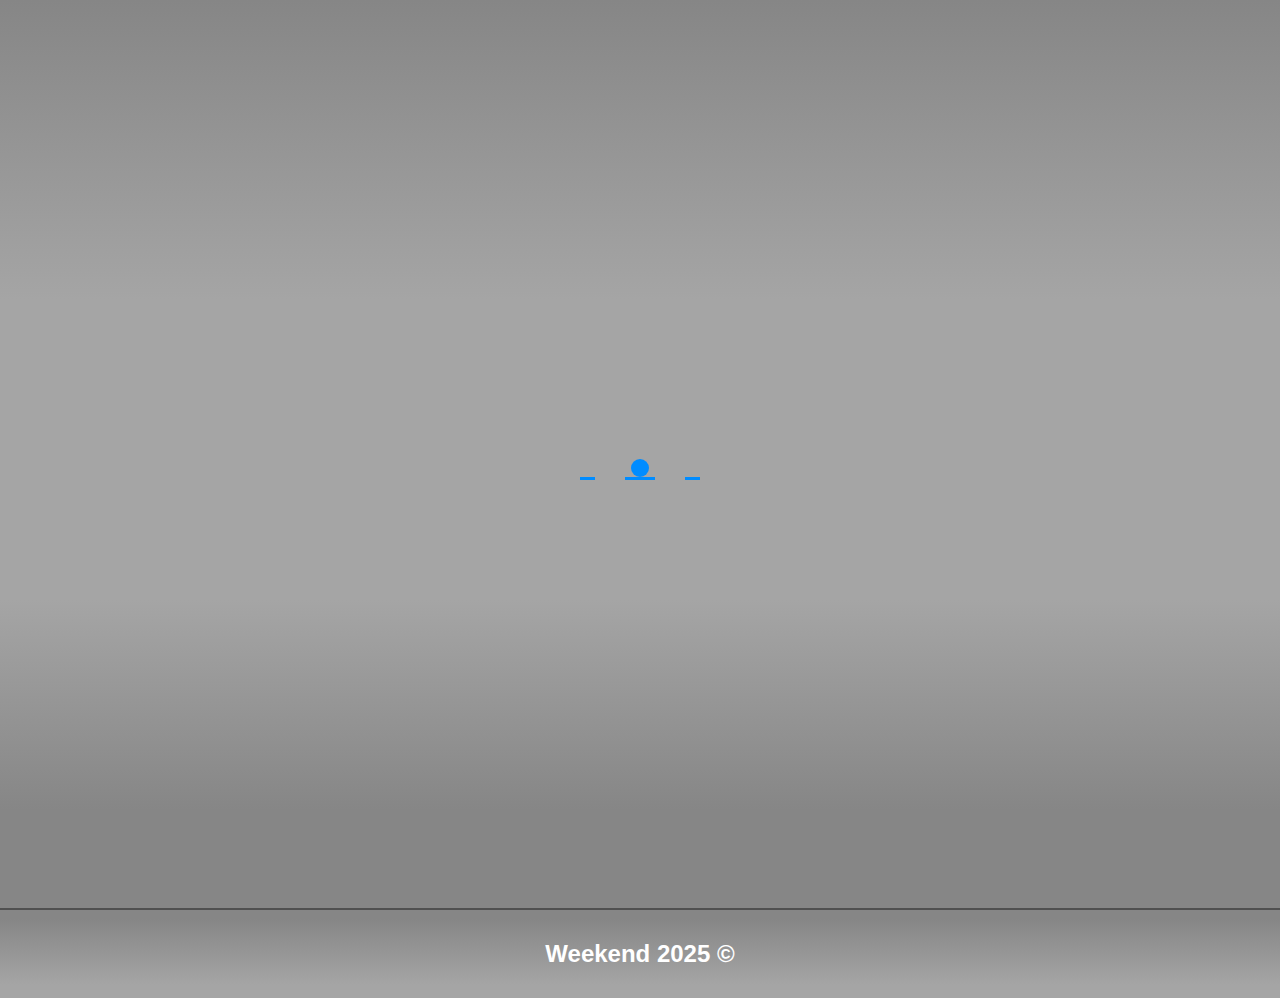
<file: pages/altai.html>
<!DOCTYPE html>
<html lang="ru">

<head>
    <meta charset="UTF-8">
    <meta name="viewport" content="width=device-width, initial-scale=1.0">
    <title>Республика Алтай</title>
    <script src="https://cdn.jsdelivr.net/npm/swiper@11/swiper-bundle.min.js"></script>
    <link rel="stylesheet" href="https://cdn.jsdelivr.net/npm/swiper@11/swiper-bundle.min.css">
    <link rel="stylesheet" href="../assets/css/style.css">
</head>

<body>
    <header class="header">
        <div class="container">
            <div class="header__wrapper">
                <a class="header__logo" href="../index.html">Weekend</a>
                <nav class="dropdown">
                    <button class="dropdown__toggle" type="button">Меню</button>
                    <ul class="dropdown__list">
                        <li class="dropdown__item">
                            <a class="dropdown__link" href="../pages/moscow.html">Москва</a>
                        </li>
                        <li>
                            <a class="dropdown__link" href="../pages/kazan.html">Казань</a>
                        </li>
                        <li>
                            <a class="dropdown__link" href="../pages/saint-petersburg.html">Питер</a>
                        </li>
                        <li>
                            <a class="dropdown__link" href="../pages/altai.html">Алтай</a>
                        </li>
                        <li>
                            <a class="dropdown__link" href="../pages/sochi.html">Сочи</a>
                        </li>
                        <li>
                            <a class="dropdown__link" href="../pages/anapa.html">Анапа</a>
                        </li>
                    </ul>
                </nav>
                <form class="header__search" action="#" method="GET">
                    <div class="custom-search">
                        <input class="custom-search__field" name="search-field" id="search-field" type="search"
                            placeholder="Поиск" aria-label="Поле поиска">
                    </div>
                </form>
            </div>
        </div>
    </header>
    <main>
        <div class="loader">
            <div class="loader__icon"></div>
        </div>
        <div class="page-content">
            <div class="container">
                <div class="swiper">
                    <div class="swiper-wrapper">
                        <div class="swiper-slide">
                            <img class="swiper__image" src="../assets/images/altai.jpg" alt="Фотография Москвы"
                                width="1280" height="720">
                        </div>
                        <div class="swiper-slide">
                            <img class="swiper__image" src="../assets/images/altai.jpg"
                                alt="Фотография памятника Перту Первому" width="1280" height="720">
                        </div>
                        <div class="swiper-slide">
                            <img class="swiper__image" src="../assets/images/altai.jpg" alt="Фотография Красной Площади"
                                width="1280" height="720">
                        </div>
                    </div>
                    <div class="swiper-pagination"></div>
                </div>
                <h1 class="page-content__title">Алтай</h1>
                <p class="page-content__text">
                    Алтай&nbsp;&mdash; это горный регион, расположенный на&nbsp;юге Сибири и&nbsp;в&nbsp;Центральной
                    Азии, который включает в&nbsp;себя Алтайский край и&nbsp;Республику Алтай. Известен своими
                    живописными пейзажами, горными хребтами, реками и&nbsp;озерами, а&nbsp;также богатым животным
                    и&nbsp;растительным миром. Алтай также славится своей энергетической силой и&nbsp;является местом
                    проведения различных фестивалей.
                </p>
            </div>
        </div>
    </main>
    <footer class="footer">
        <div class="container">
            <span class="footer__copyright">Weekend 2025 &copy;</span>
        </div>
    </footer>

    <script type="module" src="../assets/js/main.js"></script>
</body>

</html>
</file>
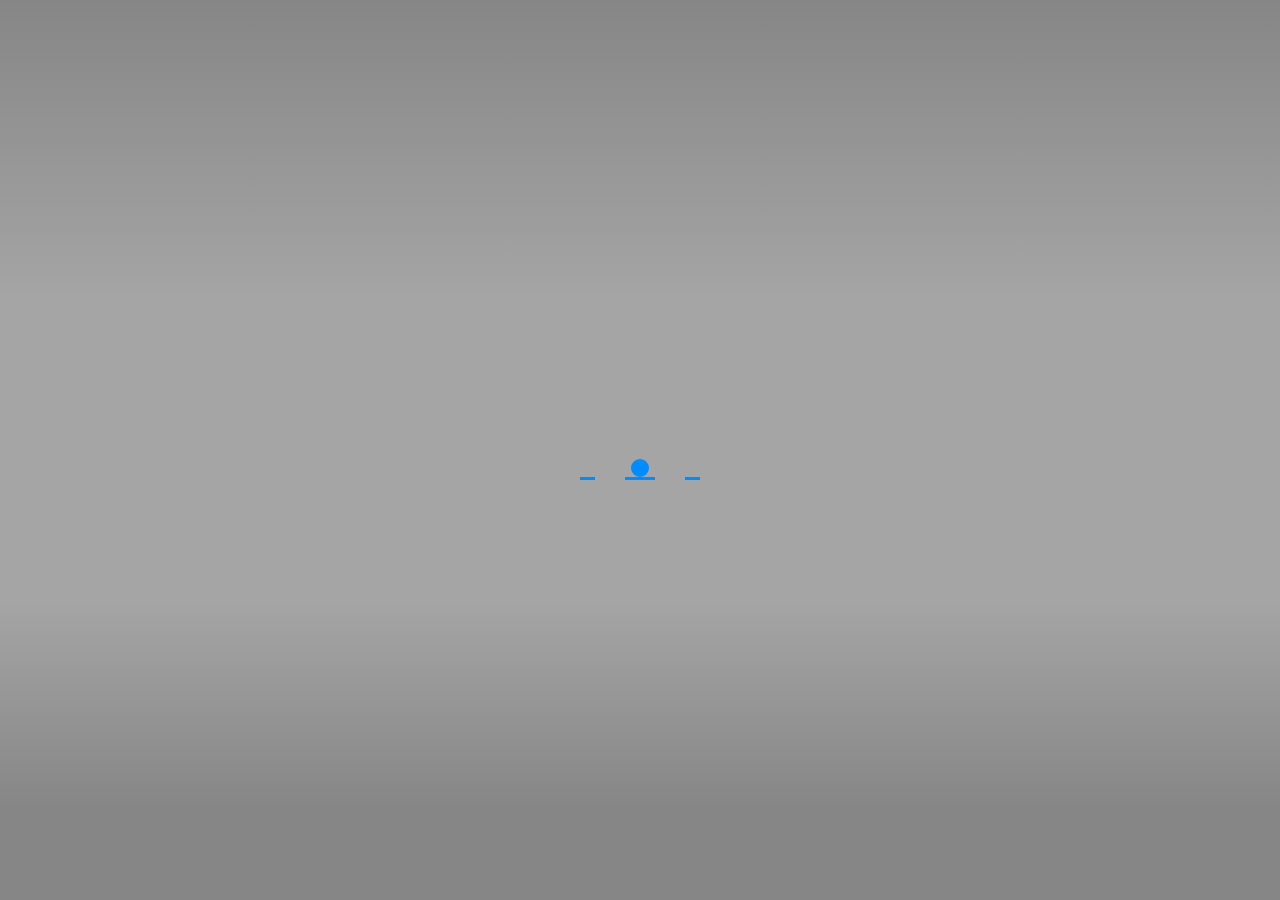
<file: pages/moscow.html>
<!DOCTYPE html>
<html lang="ru">

<head>
    <meta charset="UTF-8">
    <meta name="viewport" content="width=device-width, initial-scale=1.0">
    <title>Город Москва</title>
    <link rel="stylesheet" href="../assets/css/style.css">
</head>

<body>
    <header class="header">
        <div class="container">
            <div class="header__wrapper">
                <a class="header__logo" href="../index.html">Weekend</a>
                <div class="header__links">
                    <a class="header__link" href="#">Ссылка</a>
                    <a class="header__link" href="#">Ссылка</a>
                    <a class="header__link" href="#">Ссылка</a>
                </div>
                <form class="header__search" action="#" method="GET">
                    <div class="custom-search">
                        <input class="custom-search__field" name="search-field" id="search-field" type="search"
                            placeholder="Поиск" aria-label="Поле поиска">
                    </div>
                </form>
            </div>
        </div>
    </header>
    <main>
        <div class="loader">
            <div class="loader__icon"></div>
        </div>
        <div class="page"></div>
    </main>
    <footer class="footer">
        <div class="container">
            <span class="footer__copyright">Weekend 2025 &copy;</span>
        </div>
    </footer>

    <script type="module" src="../assets/js/main.js"></script>
</body>

</html>
</file>
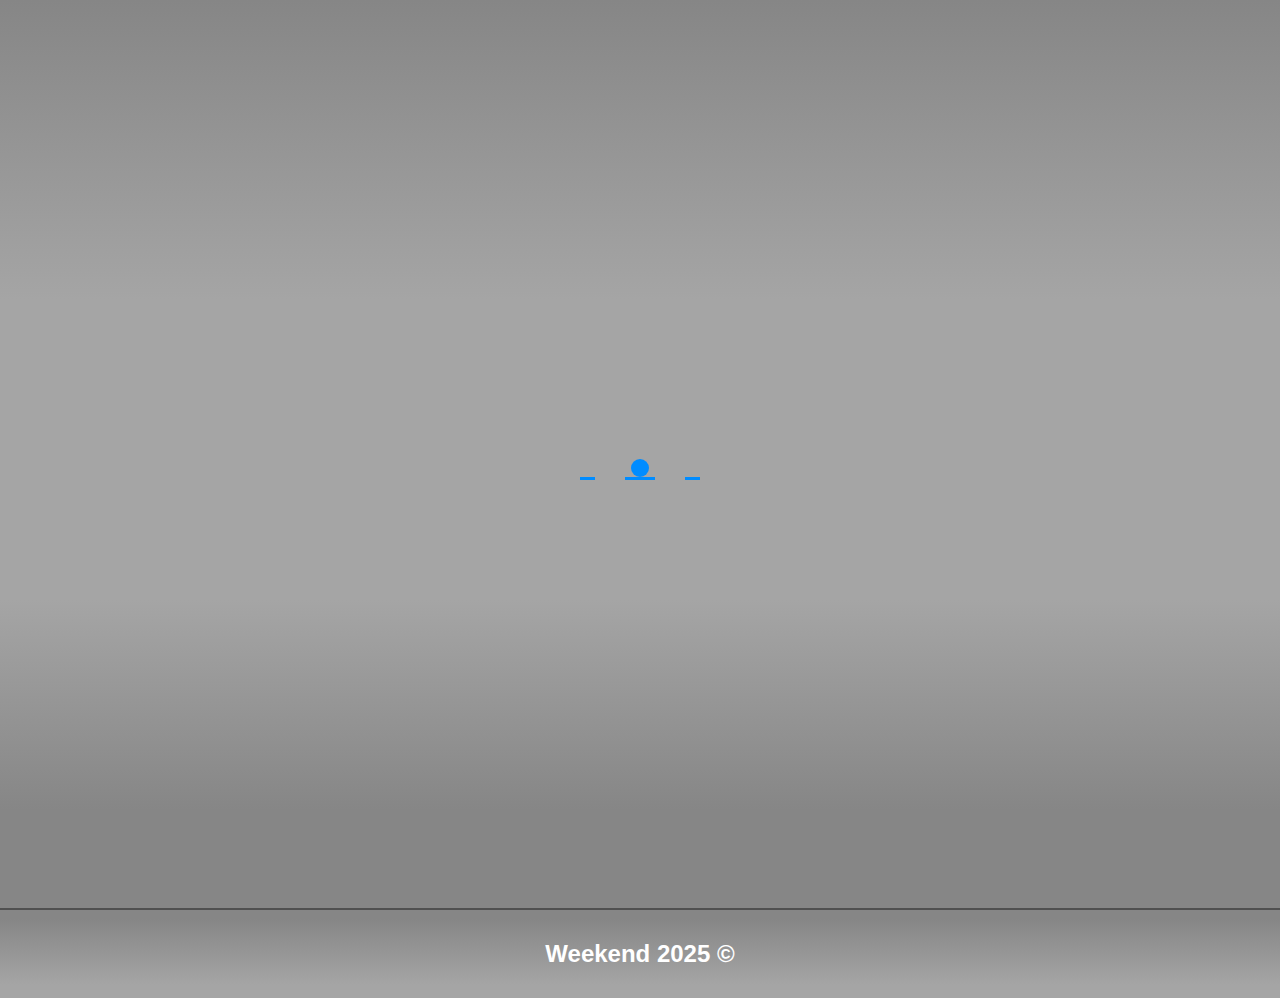
<file: pages/sochi.html>
<!DOCTYPE html>
<html lang="ru">

<head>
    <meta charset="UTF-8">
    <meta name="viewport" content="width=device-width, initial-scale=1.0">
    <title>Город Сочи</title>
    <script src="https://cdn.jsdelivr.net/npm/swiper@11/swiper-bundle.min.js"></script>
    <link rel="stylesheet" href="https://cdn.jsdelivr.net/npm/swiper@11/swiper-bundle.min.css">
    <link rel="stylesheet" href="../assets/css/style.css">
</head>

<body>
    <header class="header">
        <div class="container">
            <div class="header__wrapper">
                <a class="header__logo" href="../index.html">Weekend</a>
                <nav class="dropdown">
                    <button class="dropdown__toggle" type="button">Меню</button>
                    <ul class="dropdown__list">
                        <li class="dropdown__item">
                            <a class="dropdown__link" href="../pages/moscow.html">Москва</a>
                        </li>
                        <li>
                            <a class="dropdown__link" href="../pages/kazan.html">Казань</a>
                        </li>
                        <li>
                            <a class="dropdown__link" href="../pages/saint-petersburg.html">Питер</a>
                        </li>
                        <li>
                            <a class="dropdown__link" href="../pages/altai.html">Алтай</a>
                        </li>
                        <li>
                            <a class="dropdown__link" href="../pages/sochi.html">Сочи</a>
                        </li>
                        <li>
                            <a class="dropdown__link" href="../pages/anapa.html">Анапа</a>
                        </li>
                    </ul>
                </nav>
                <form class="header__search" action="#" method="GET">
                    <div class="custom-search">
                        <input class="custom-search__field" name="search-field" id="search-field" type="search"
                            placeholder="Поиск" aria-label="Поле поиска">
                    </div>
                </form>
            </div>
        </div>
    </header>
    <main>
        <div class="loader">
            <div class="loader__icon"></div>
        </div>
        <div class="page-content">
            <div class="container">
                <div class="swiper">
                    <div class="swiper-wrapper">
                        <div class="swiper-slide">
                            <img class="swiper__image" src="../assets/images/sochi.jpg" alt="Фотография Москвы"
                                width="1280" height="720">
                        </div>
                        <div class="swiper-slide">
                            <img class="swiper__image" src="../assets/images/sochi.jpg"
                                alt="Фотография памятника Перту Первому" width="1280" height="720">
                        </div>
                        <div class="swiper-slide">
                            <img class="swiper__image" src="../assets/images/sochi.jpg" alt="Фотография Красной Площади"
                                width="1280" height="720">
                        </div>
                    </div>
                    <div class="swiper-pagination"></div>
                </div>
                <h1 class="page-content__title">Сочи</h1>
                <p class="page-content__text">
                    Сочи&nbsp;&mdash; это город-курорт на&nbsp;Черноморском побережье России, расположенный
                    в&nbsp;Краснодарском крае. Он&nbsp;известен своими субтропическим климатом, пляжами, горнолыжными
                    курортами Красной Поляны и&nbsp;развитой инфраструктурой. Сочи&nbsp;&mdash; самый протяженный город
                    в&nbsp;России, растянувшийся вдоль побережья на&nbsp;145&nbsp;километров.
                </p>
            </div>
        </div>
    </main>
    <footer class="footer">
        <div class="container">
            <span class="footer__copyright">Weekend 2025 &copy;</span>
        </div>
    </footer>

    <script type="module" src="../assets/js/main.js"></script>
</body>

</html>
</file>
<file: assets/css/style.css>
/* ---Global--- */
*,
*::before,
*::after {
  box-sizing: border-box;
}

body {
  font-family: "Exo-2", "Arial", sans-serif;
  font-style: normal;
  font-weight: 400;
  color: #ffffff;
  margin: 0;
  padding: 0;
  display: flex;
  flex-direction: column;
  min-height: 100vh;
  background: linear-gradient(to bottom, #868686 0%, #A5A5A5 33.33%, #A5A5A5 66.66%, #868686 90%);
}

main {
  flex-grow: 1;
}

img {
  display: block;
  max-width: 100%;
  -o-object-fit: cover;
     object-fit: cover;
  height: auto;
}

a {
  color: #ffffff;
  text-decoration: none;
}

input[type=search]::-webkit-search-decoration,
input[type=search]::-webkit-search-cancel-button,
input[type=search]::-webkit-search-results-button,
input[type=search]::-webkit-search-results-decoration {
  -webkit-appearance: none;
}

.visually-hidden {
  position: absolute;
  width: 1px;
  height: 1px;
  margin: -1px;
  padding: 0;
  overflow: hidden;
  white-space: nowrap;
  border: 0;
  clip: rect(0 0 0 0);
  -webkit-clip-path: inset(100%);
          clip-path: inset(100%);
}

.container {
  width: 100%;
  max-width: 1440px;
  padding: 0 30px;
  margin: 0 auto;
}

/* ---Blocks--- */
.header {
  padding: 15px 0;
  width: 100%;
  background: linear-gradient(to bottom, #A5A5A5 0%, #868686 90%);
  border-bottom: 2px solid #505050;
}
.header__wrapper {
  display: grid;
  grid-template-columns: auto 1fr auto;
  align-items: center;
  gap: 30px;
}
@media (max-width: 1439px) {
  .header__wrapper {
    gap: 25px;
  }
}
@media (max-width: 767px) {
  .header__wrapper {
    gap: 20px;
  }
}
.header__logo {
  font-size: 28px;
  font-weight: 600;
  line-height: 24px;
}
@media (max-width: 1439px) {
  .header__logo {
    font-size: 26px;
  }
}
@media (max-width: 767px) {
  .header__logo {
    font-size: 24px;
  }
}

.dropdown {
  position: relative;
}
.dropdown__toggle {
  padding: 0;
  background-color: transparent;
  color: #ffffff;
  border: none;
  cursor: pointer;
  font-size: 20px;
  line-height: 20px;
  font-weight: 400;
}
@media (max-width: 1439px) {
  .dropdown__toggle {
    font-size: 19px;
    line-height: 19px;
  }
}
@media (max-width: 767px) {
  .dropdown__toggle {
    font-size: 18px;
    line-height: 18px;
  }
}
.dropdown__list {
  display: none;
  position: absolute;
  top: -50%;
  left: 10%;
  background-color: #f9f9f9;
  min-width: 160px;
  box-shadow: 0px 8px 16px 0px rgba(0, 0, 0, 0.2);
  z-index: 10;
  list-style: none;
  padding: 0;
  margin: 0;
  border-radius: 12px;
}
.dropdown__link {
  color: black;
  padding: 12px;
  text-decoration: none;
  display: block;
  text-align: center;
}
.dropdown__link:hover {
  color: #ffffff;
  background-color: #008cff;
  border-radius: 12px;
}
.dropdown__list.show {
  display: flex;
}

.custom-search {
  display: flex;
  width: 300px;
}
@media (max-width: 767px) {
  .custom-search {
    display: none;
  }
}
.custom-search__field {
  font-family: inherit;
  border: none;
  border-bottom: 2px solid #505050;
  background-color: transparent;
  padding: 10px 7px;
  width: 100%;
  font-size: 16px;
  line-height: 16px;
  font-weight: 400;
  color: #ffffff;
  border-radius: 10px;
}
.custom-search__field:focus-visible {
  outline: none;
  background-color: rgba(255, 255, 255, 0.1);
}
.custom-search__field::-moz-placeholder {
  font-size: 16px;
  line-height: 16px;
  font-weight: 400;
  color: rgba(255, 255, 255, 0.5);
}
.custom-search__field::placeholder {
  font-size: 16px;
  line-height: 16px;
  font-weight: 400;
  color: rgba(255, 255, 255, 0.5);
}
.custom-search__field:hover::-moz-placeholder {
  color: rgba(255, 255, 255, 0.8);
}
.custom-search__field:hover::placeholder {
  color: rgba(255, 255, 255, 0.8);
}

.welcome-page {
  padding: 50px 0;
}
@media (max-width: 1439px) {
  .welcome-page {
    padding: 30px 0;
  }
}
@media (max-width: 767px) {
  .welcome-page {
    padding: 20px 0;
  }
}
.welcome-page__title {
  font-size: 44px;
  line-height: 40px;
  font-weight: 600;
  color: #ffffff;
  text-align: center;
  margin: 0 0 30px;
}
@media (max-width: 1439px) {
  .welcome-page__title {
    font-size: 36px;
    line-height: 32px;
    margin: 0 0 25px;
  }
}
@media (max-width: 767px) {
  .welcome-page__title {
    font-size: 32px;
    line-height: 28px;
    margin: 0 0 20px;
  }
}
.welcome-page__text {
  font-size: 32px;
  color: #ffffff;
  text-align: center;
  display: block;
  margin: 0 0 50px;
}
@media (max-width: 1439px) {
  .welcome-page__text {
    font-size: 26px;
    margin: 0 0 40px;
  }
}
@media (max-width: 767px) {
  .welcome-page__text {
    font-size: 20px;
    margin: 0 0 30px;
  }
}
.welcome-page__content {
  display: grid;
  grid-template-columns: repeat(3, auto);
  align-items: center;
  justify-content: center;
  gap: 30px;
}
@media (max-width: 1439px) {
  .welcome-page__content {
    grid-template-columns: repeat(2, auto);
    gap: 25px;
  }
}
@media (max-width: 767px) {
  .welcome-page__content {
    grid-template-columns: auto;
    gap: 20px;
  }
}

.category-card {
  display: grid;
  grid-template-rows: auto 1fr;
  justify-content: center;
  width: 350px;
  height: 350px;
  background: linear-gradient(#777777 0%, #555555 100%);
  border-radius: 100px;
  border: 3px solid #008cff;
  box-shadow: 3px 1px 7px rgba(0, 140, 255, 0.1);
  text-decoration: none;
  cursor: pointer;
  transition: all 0.4s ease-in-out;
  position: relative;
}
@media (max-width: 1439px) {
  .category-card {
    width: 300px;
    height: 300px;
    border-radius: 80px;
  }
}
@media (min-width: 2560px) {
  .category-card {
    width: 400px;
    height: 400px;
  }
}
.category-card::after {
  content: "";
  position: absolute;
  z-index: -1;
  width: 100%;
  height: 100%;
  opacity: 0;
  border-radius: 96px;
  box-shadow: 7px 5px 15px #008cff;
  transition: opacity 0.4s ease-in-out;
}
@media (max-width: 1439px) {
  .category-card::after {
    border-radius: 76px;
  }
}
.category-card:hover {
  transform: scale(1.05);
}
.category-card:hover::after {
  opacity: 1;
}
.category-card__image {
  width: 100%;
  height: -moz-fit-content;
  height: fit-content;
  border-radius: 96px 96px 0 0;
  border-bottom: 3px solid #008cff;
}
@media (max-width: 1439px) {
  .category-card__image {
    border-radius: 76px 76px 0 0;
  }
}
.category-card__inner {
  margin: auto 0;
  padding: 0 10px;
}
.category-card__title {
  font-size: 28px;
  font-weight: 500;
  text-align: center;
  color: #ffffff;
  margin: 0;
}
@media (max-width: 1439px) {
  .category-card__title {
    font-size: 24px;
  }
}
@media (max-width: 767px) {
  .category-card__title {
    font-size: 20px;
  }
}

.loader {
  position: fixed;
  top: 0;
  left: 0;
  width: 100vw;
  height: 100vh;
  z-index: 1000;
  background: linear-gradient(to bottom, #868686 0%, #A5A5A5 33.33%, #A5A5A5 66.66%, #868686 90%);
  justify-content: center;
  align-items: center;
}

.loader__icon {
  height: 60px;
  aspect-ratio: 2;
  border-bottom: 3px solid rgba(0, 0, 0, 0);
  background: linear-gradient(90deg, #008cff 50%, rgba(0, 0, 0, 0) 0) -25% 100%/50% 3px repeat-x border-box;
  position: absolute;
  top: 50%;
  left: 50%;
  transform: translate(-50%, -50%);
  animation: l3-0 0.75s linear infinite;
}

.loader__icon::before {
  content: "";
  position: absolute;
  inset: auto 42.5% 0;
  aspect-ratio: 1;
  border-radius: 50%;
  background: #008cff;
  animation: l3-1 0.75s cubic-bezier(0, 900, 1, 900) infinite;
}

@keyframes l3-0 {
  to {
    background-position: -125% 100%;
  }
}
@keyframes l3-1 {
  0%, 2% {
    bottom: 0%;
  }
  98%, to {
    bottom: 0.1%;
  }
}
@keyframes fadeAwayLoader {
  50% {
    opacity: 1;
  }
  100% {
    opacity: 0;
    display: none;
  }
}
.footer {
  background: linear-gradient(to top, #A5A5A5 15%, #868686 90%);
  border-top: 2px solid #505050;
  display: flex;
  align-items: center;
  justify-content: center;
  flex-shrink: 0;
  min-height: 100px;
}
@media (max-width: 1439px) {
  .footer {
    min-height: 90px;
  }
}
@media (max-width: 767px) {
  .footer {
    min-height: 80px;
  }
}
.footer__copyright {
  font-size: 28px;
  line-height: 28px;
  font-weight: 600;
  display: flex;
  justify-content: center;
}
@media (max-width: 1439px) {
  .footer__copyright {
    font-size: 24px;
    line-height: 24px;
  }
}
@media (max-width: 767px) {
  .footer__copyright {
    font-size: 20px;
    line-height: 20px;
  }
}/*# sourceMappingURL=style.css.map */
</file>
